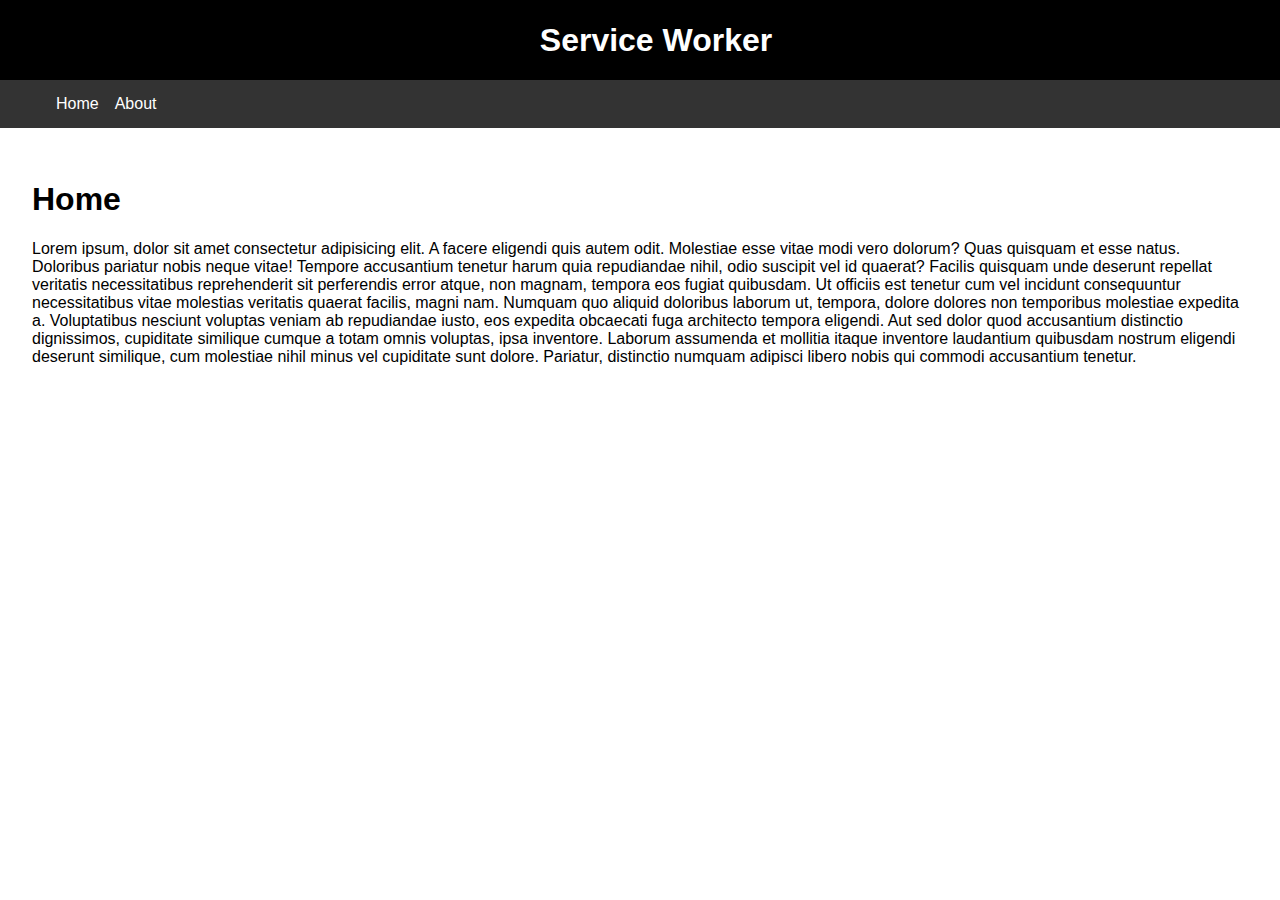
<file: index.html>
<!DOCTYPE html>
<html lang="en">
  <head>
    <meta charset="UTF-8" />
    <meta name="viewport" content="width=device-width, initial-scale=1.0" />
    <meta http-equiv="X-UA-Compatible" content="ie=edge" />
    <title>Home</title>
    <link rel="stylesheet" type="text/css" href="./css/style.css" />
  </head>
  <body>
    <header class="header"><h1>Service Worker</h1></header>
    <nav class="navbar">
      <ul>
        <li><a>Home</a></li>
        <li><a href="about.html">About</a></li>
      </ul>
    </nav>
    <section class="content">
      <h1>Home</h1>
      <p>
        Lorem ipsum, dolor sit amet consectetur adipisicing elit. A facere eligendi quis autem odit. Molestiae esse vitae modi vero dolorum?
        Quas quisquam et esse natus. Doloribus pariatur nobis neque vitae! Tempore accusantium tenetur harum quia repudiandae nihil, odio
        suscipit vel id quaerat? Facilis quisquam unde deserunt repellat veritatis necessitatibus reprehenderit sit perferendis error atque,
        non magnam, tempora eos fugiat quibusdam. Ut officiis est tenetur cum vel incidunt consequuntur necessitatibus vitae molestias
        veritatis quaerat facilis, magni nam. Numquam quo aliquid doloribus laborum ut, tempora, dolore dolores non temporibus molestiae
        expedita a. Voluptatibus nesciunt voluptas veniam ab repudiandae iusto, eos expedita obcaecati fuga architecto tempora eligendi. Aut
        sed dolor quod accusantium distinctio dignissimos, cupiditate similique cumque a totam omnis voluptas, ipsa inventore. Laborum
        assumenda et mollitia itaque inventore laudantium quibusdam nostrum eligendi deserunt similique, cum molestiae nihil minus vel
        cupiditate sunt dolore. Pariatur, distinctio numquam adipisci libero nobis qui commodi accusantium tenetur.
      </p>
    </section>
    <script src="./js/main.js"></script>
  </body>
</html>
</file>
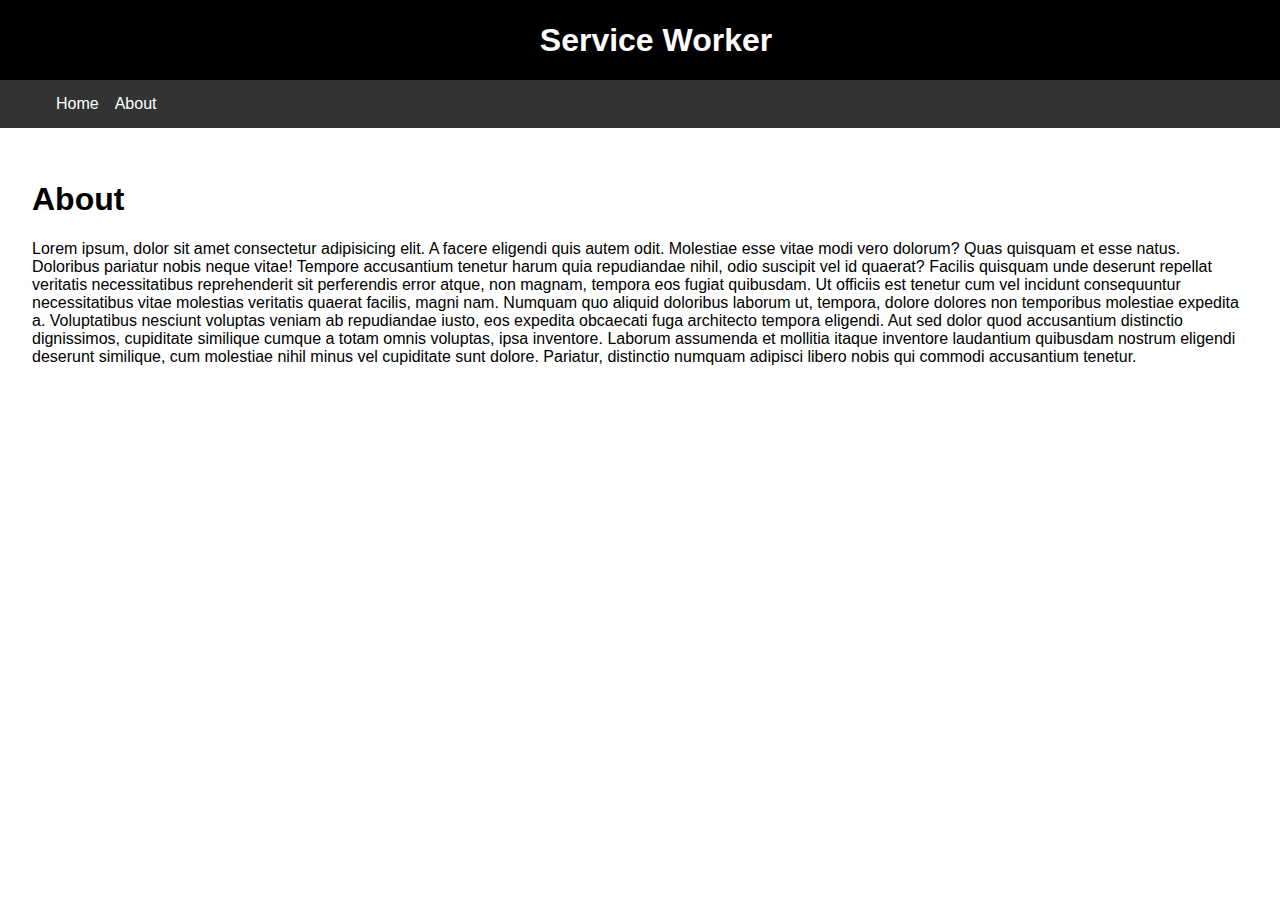
<file: about.html>
<!DOCTYPE html>
<html lang="en">
  <head>
    <meta charset="UTF-8" />
    <meta name="viewport" content="width=device-width, initial-scale=1.0" />
    <meta http-equiv="X-UA-Compatible" content="ie=edge" />
    <title>Home</title>
    <link rel="stylesheet" type="text/css" href="./css/style.css" />
  </head>
  <body>
    <header class="header"><h1>Service Worker</h1></header>
    <nav class="navbar">
      <ul>
        <li><a href="index.html">Home</a></li>
        <li><a href="about.html">About</a></li>
      </ul>
    </nav>
    <section class="content">
      <h1>About</h1>
      <p>
        Lorem ipsum, dolor sit amet consectetur adipisicing elit. A facere eligendi quis autem odit. Molestiae esse vitae modi vero dolorum?
        Quas quisquam et esse natus. Doloribus pariatur nobis neque vitae! Tempore accusantium tenetur harum quia repudiandae nihil, odio
        suscipit vel id quaerat? Facilis quisquam unde deserunt repellat veritatis necessitatibus reprehenderit sit perferendis error atque,
        non magnam, tempora eos fugiat quibusdam. Ut officiis est tenetur cum vel incidunt consequuntur necessitatibus vitae molestias
        veritatis quaerat facilis, magni nam. Numquam quo aliquid doloribus laborum ut, tempora, dolore dolores non temporibus molestiae
        expedita a. Voluptatibus nesciunt voluptas veniam ab repudiandae iusto, eos expedita obcaecati fuga architecto tempora eligendi. Aut
        sed dolor quod accusantium distinctio dignissimos, cupiditate similique cumque a totam omnis voluptas, ipsa inventore. Laborum
        assumenda et mollitia itaque inventore laudantium quibusdam nostrum eligendi deserunt similique, cum molestiae nihil minus vel
        cupiditate sunt dolore. Pariatur, distinctio numquam adipisci libero nobis qui commodi accusantium tenetur.
      </p>
    </section>
    <script src="./js/main.js"></script>
  </body>
</html>
</file>
<file: css/style.css>
body {
  margin: 0;
  display: grid;
  grid-template-rows: 5rem 3rem 1fr;
  grid-template-areas:
    "header"
    "nav"
    "content";
  font-family: Arial, Helvetica, sans-serif;
}

.header {
  grid-area: header;
  background-color: #000000;
  width: 100%;
  display: flex;
  justify-content: center;
  align-items: center;
  padding: 1rem;
  color: #ffffff;
}

.navbar {
  grid-area: nav;
  background-color: #333333;
  width: 100%;
  display: flex;
  justify-content: flex-start;
  align-items: center;
  padding: 0.5rem;
}

.navbar ul {
  display: flex;
  list-style: none;
}

ul li {
  padding: 0 0.5rem;
  color: #ffffff;
}

a {
  color: #ffffff;
  text-decoration: none;
}

.content {
  grid-area: content;
  padding: 2rem;
}
</file>
